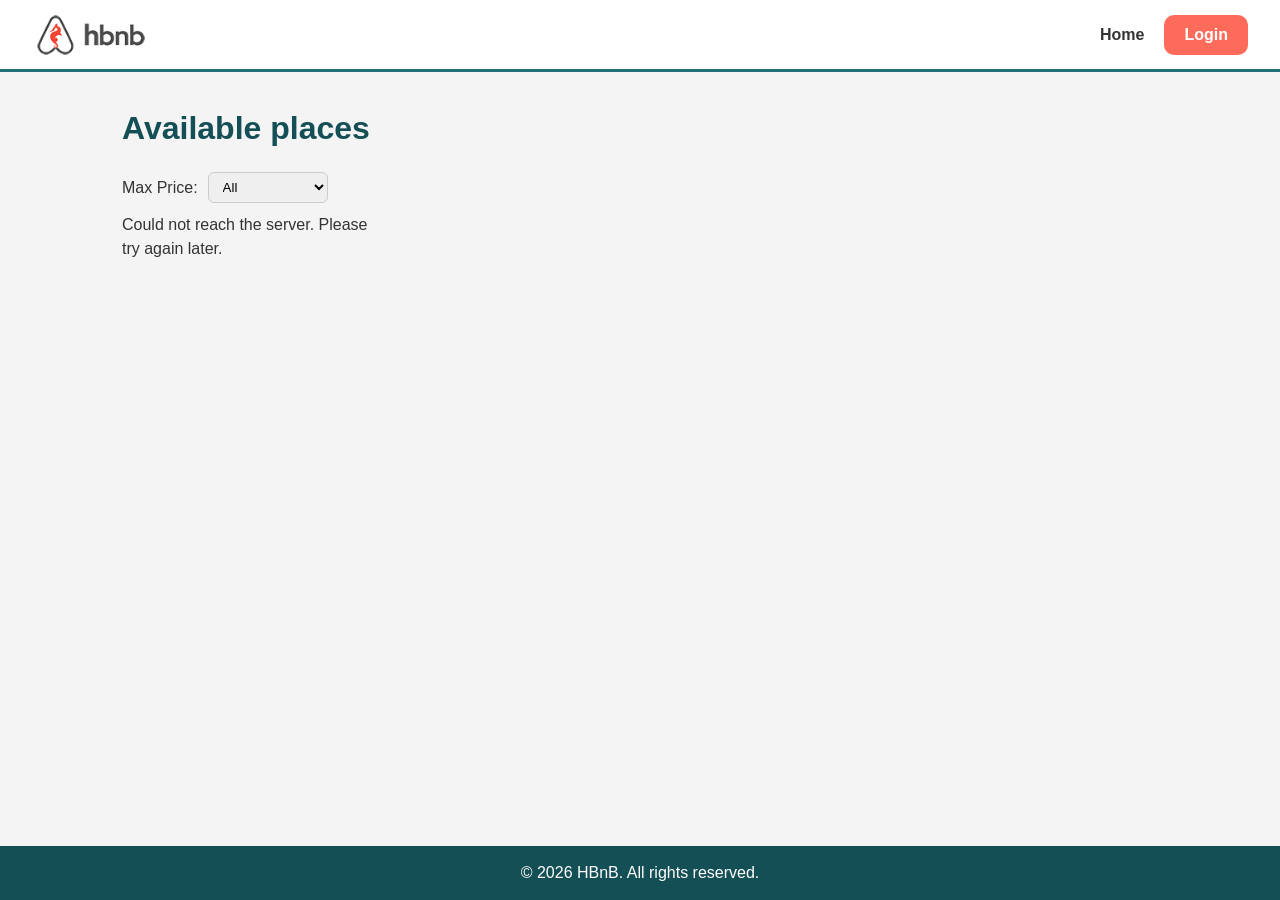
<file: part4/index.html>
<!DOCTYPE html>
<html lang="en">
<head>
    <meta charset="UTF-8">
    <meta name="viewport" content="width=device-width, initial-scale=1.0">
    <title>List of Places</title>
    <link rel="stylesheet" href="styles.css">
    <link rel="icon" type="image/png" href="images/icon.png">
</head>
<body>
    <header>
        <a href="index.html"><img class="logo" src="images/logo.png" alt="HBnB logo"></a>
        <nav>
            <a href="index.html">Home</a>
            <a href="login.html" id="login-link" class="login-button">Login</a>
        </nav>
    </header>
    <main>
        <h1>Available places</h1>
        <section id="filter">
            <label for="price-filter">Max Price:</label>
            <select id="price-filter">
                <!-- Static options for the design; they can be replaced dynamically later -->
                <option value="10">10</option>
                <option value="50">50</option>
                <option value="100">100</option>
                <option value="All" selected>All</option>
            </select>
        </section>
        <section id="places-list">
            <!-- Sample cards for the design; the list is meant to be populated dynamically later -->
            <article class="place-card">
                <h2>Cozy Flat in the Old City</h2>
                <p class="price">$80 per night</p>
                <a class="details-button" href="place.html">View Details</a>
            </article>
            <article class="place-card">
                <h2>Seaside Villa with Pool</h2>
                <p class="price">$220 per night</p>
                <a class="details-button" href="place.html">View Details</a>
            </article>
            <article class="place-card">
                <h2>Mountain Cabin Retreat</h2>
                <p class="price">$135 per night</p>
                <a class="details-button" href="place.html">View Details</a>
            </article>
            <article class="place-card">
                <h2>Modern Loft Downtown</h2>
                <p class="price">$110 per night</p>
                <a class="details-button" href="place.html">View Details</a>
            </article>
        </section>
    </main>

    <footer>
        <p>&copy; 2026 HBnB. All rights reserved.</p>
    </footer>
    <script src="scripts.js"></script>
</body>
</html>
</file>
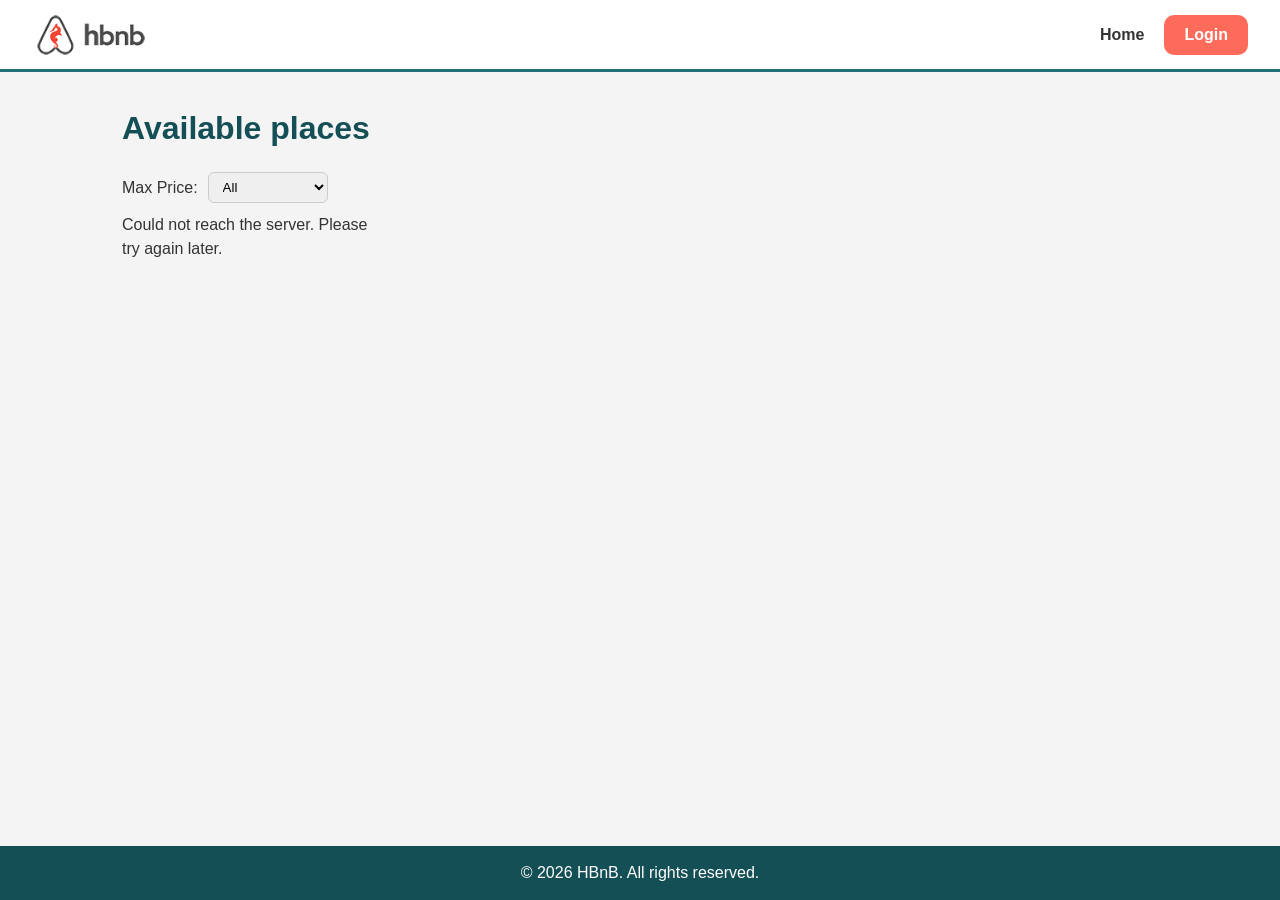
<file: part4/add_review.html>
<!DOCTYPE html>
<html lang="en">
<head>
    <meta charset="UTF-8">
    <meta name="viewport" content="width=device-width, initial-scale=1.0">
    <title>Add Review</title>
    <link rel="stylesheet" href="styles.css">
    <link rel="icon" type="image/png" href="images/icon.png">
</head>
<body>
    <header>
        <a href="index.html"><img class="logo" src="images/logo.png" alt="HBnB logo"></a>
        <nav>
            <a href="index.html">Home</a>
            <a href="login.html" id="login-link" class="login-button">Login</a>
        </nav>
    </header>
    <main>
        <section class="add-review">
            <h1>Add a Review</h1>
            <p class="subtitle">Place: <b>Cozy Flat in the Old City</b></p>
            <form id="review-form" class="form">
                <label for="review">Your Review:</label>
                <textarea id="review" name="review" rows="5" required></textarea>

                <label for="rating">Rating:</label>
                <select id="rating" name="rating" required>
                    <option value="">Select a rating</option>
                    <option value="5">5 - Excellent</option>
                    <option value="4">4 - Good</option>
                    <option value="3">3 - Average</option>
                    <option value="2">2 - Poor</option>
                    <option value="1">1 - Terrible</option>
                </select>

                <button type="submit" class="details-button">Submit Review</button>
            </form>
        </section>
    </main>

    <footer>
        <p>&copy; 2026 HBnB. All rights reserved.</p>
    </footer>
    <script src="scripts.js"></script>
</body>
</html>
</file>
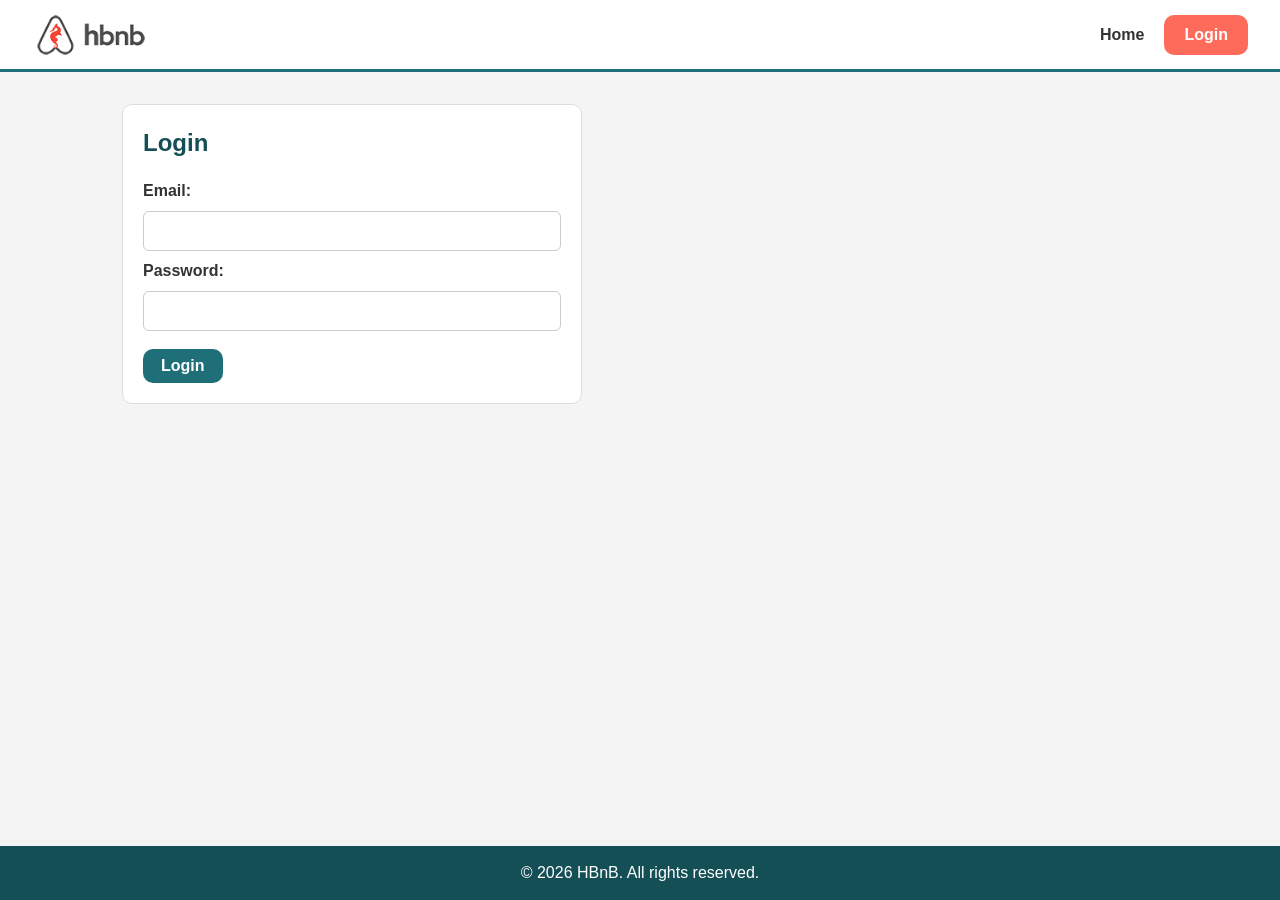
<file: part4/login.html>
<!DOCTYPE html>
<html lang="en">
<head>
    <meta charset="UTF-8">
    <meta name="viewport" content="width=device-width, initial-scale=1.0">
    <title>Login</title>
    <link rel="stylesheet" href="styles.css">
    <link rel="icon" type="image/png" href="images/icon.png">
</head>
<body>
    <header>
        <a href="index.html"><img class="logo" src="images/logo.png" alt="HBnB logo"></a>
        <nav>
            <a href="index.html">Home</a>
            <a href="login.html" id="login-link" class="login-button">Login</a>
        </nav>
    </header>
    <main>
        <p id="login-error" class="error-message" role="alert" hidden></p>
        <form id="login-form" class="form">
            <h2>Login</h2>
            <label for="email">Email:</label>
            <input type="email" id="email" name="email" autocomplete="email" required>

            <label for="password">Password:</label>
            <input type="password" id="password" name="password" autocomplete="current-password" required>

            <button type="submit" class="details-button">Login</button>
        </form>
    </main>

    <footer>
        <p>&copy; 2026 HBnB. All rights reserved.</p>
    </footer>
    <script src="scripts.js"></script>
</body>
</html>
</file>
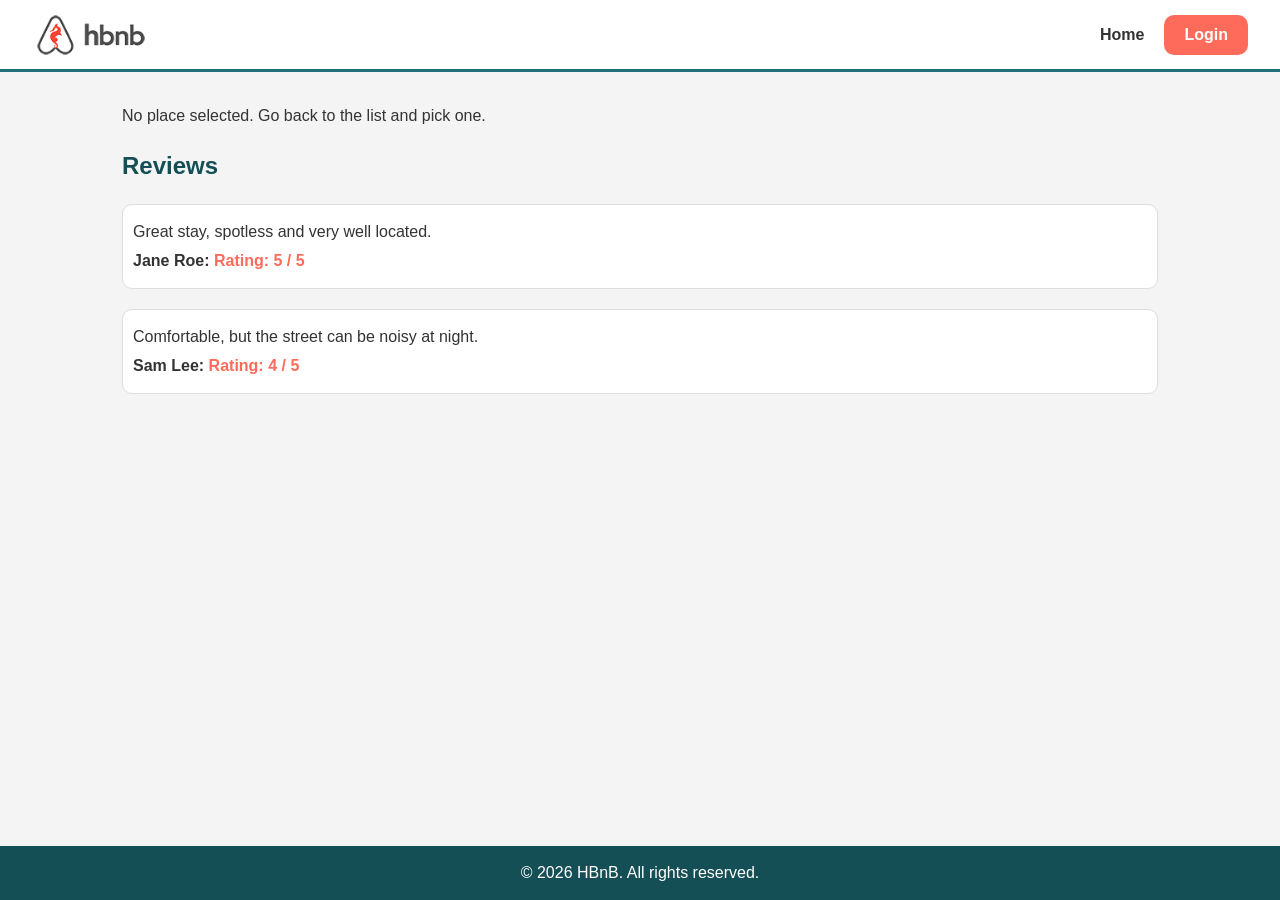
<file: part4/place.html>
<!DOCTYPE html>
<html lang="en">
<head>
    <meta charset="UTF-8">
    <meta name="viewport" content="width=device-width, initial-scale=1.0">
    <title>Place Details</title>
    <link rel="stylesheet" href="styles.css">
    <link rel="icon" type="image/png" href="images/icon.png">
</head>
<body>
    <header>
        <a href="index.html"><img class="logo" src="images/logo.png" alt="HBnB logo"></a>
        <nav>
            <a href="index.html">Home</a>
            <a href="login.html" id="login-link" class="login-button">Login</a>
        </nav>
    </header>
    <main>
        <section id="place-details" class="place-details">
            <!-- Sample details for the design; meant to be populated dynamically later -->
            <h1>Cozy Flat in the Old City</h1>
            <div class="place-info">
                <p><b>Host:</b> John Doe</p>
                <p><b>Price per night:</b> $80</p>
                <p><b>Description:</b> A bright, quiet flat a few minutes' walk from the old city walls, cafes and the seaside boulevard.</p>
                <p><b>Amenities:</b></p>
                <ul class="amenities">
                    <li>WiFi</li>
                    <li>Air Conditioning</li>
                    <li>Swimming Pool</li>
                </ul>
            </div>
        </section>
        <section id="reviews">
            <h2>Reviews</h2>
            <!-- Sample reviews for the design; meant to be populated dynamically later -->
            <article class="review-card">
                <p class="comment">Great stay, spotless and very well located.</p>
                <p class="reviewer"><b>Jane Roe:</b> <span class="rating">Rating: 5 / 5</span></p>
            </article>
            <article class="review-card">
                <p class="comment">Comfortable, but the street can be noisy at night.</p>
                <p class="reviewer"><b>Sam Lee:</b> <span class="rating">Rating: 4 / 5</span></p>
            </article>
        </section>
        <section id="add-review" class="add-review">
            <h2>Add a Review</h2>
            <form id="review-form" class="form">
                <label for="review-text">Review:</label>
                <textarea id="review-text" name="review-text" rows="4" required></textarea>

                <label for="rating">Rating:</label>
                <select id="rating" name="rating" required>
                    <option value="">Select a rating</option>
                    <option value="5">5 - Excellent</option>
                    <option value="4">4 - Good</option>
                    <option value="3">3 - Average</option>
                    <option value="2">2 - Poor</option>
                    <option value="1">1 - Terrible</option>
                </select>

                <button type="submit" class="details-button">Submit</button>
            </form>
            <p class="more-link"><a class="details-button" href="add_review.html">Add a Review on its own page</a></p>
        </section>
    </main>

    <footer>
        <p>&copy; 2026 HBnB. All rights reserved.</p>
    </footer>
    <script src="scripts.js"></script>
</body>
</html>
</file>
<file: part4/styles.css>
/* 
  Base styles from the starter file, extended to match the HBnB design.
*/

* {
    box-sizing: border-box;
    margin: 0;
    padding: 0;
    font-family: Arial, sans-serif;
}

:root {
    --primary: #1f6f78;
    --primary-dark: #154f56;
    --accent: #ff6b5b;
    --muted: #5d6c75;
}

body {
    min-height: 100vh;
    display: flex;
    flex-direction: column;
    background-color: #f4f4f4;
    color: #333;
    line-height: 1.5;
}

/* ---------- Header and navigation ---------- */
header {
    display: flex;
    align-items: center;
    justify-content: space-between;
    gap: 20px;
    padding: 0.6rem 2rem;
    background-color: #ffffff;
    color: #333;
    border-bottom: 3px solid var(--primary);
}

.logo {
    display: block;
    height: 50px;
    width: auto;
}

nav {
    display: flex;
    align-items: center;
    gap: 20px;
}

nav a {
    color: #333;
    text-decoration: none;
    font-weight: bold;
    margin-left: 0;
}

nav a:hover {
    color: var(--primary);
}

nav a.login-button,
.login-button {
    padding: 8px 20px;
    color: #ffffff;
    background-color: var(--accent);
    border-radius: 10px;
}

nav a.login-button:hover,
.login-button:hover {
    color: #ffffff;
    background-color: #e8554a;
}

/* ---------- Main content ---------- */
main {
    flex: 1;
    width: 100%;
    max-width: 1100px;
    margin: 0 auto;
    padding: 2rem;
}

h1 {
    margin-bottom: 20px;
    color: var(--primary-dark);
}

h2 {
    margin-bottom: 10px;
    color: var(--primary-dark);
}

/* ---------- Filter (index) ---------- */
#filter {
    display: flex;
    align-items: center;
    gap: 10px;
    margin-bottom: 10px;
}

#filter select {
    min-width: 120px;
    padding: 6px 10px;
    border: 1px solid #ccc;
    border-radius: 6px;
}

/* ---------- Cards (places and reviews) ---------- */
.place-card,
.review-card {
    margin: 20px;
    padding: 10px;
    border: 1px solid #ddd;
    border-radius: 10px;
    background-color: #ffffff;
}

#places-list {
    display: grid;
    grid-template-columns: repeat(auto-fill, minmax(240px, 1fr));
}

.place-card .price {
    margin-bottom: 15px;
    color: var(--muted);
}

.review-card p {
    margin: 5px 0;
}

.review-card .rating {
    color: var(--accent);
    font-weight: bold;
}

/* ---------- Buttons ---------- */
.details-button {
    display: inline-block;
    padding: 8px 18px;
    border: none;
    border-radius: 10px;
    background-color: var(--primary);
    color: #ffffff;
    font-size: 1rem;
    font-weight: bold;
    text-decoration: none;
    cursor: pointer;
}

.details-button:hover {
    background-color: var(--primary-dark);
}

/* ---------- Place details ---------- */
.place-details,
#reviews,
.add-review {
    margin-bottom: 20px;
}

.place-info {
    padding: 15px;
    border: 1px solid #ddd;
    border-radius: 10px;
    background-color: #ffffff;
}

.place-info p {
    margin: 8px 0;
}

.amenities {
    padding-left: 25px;
}

#reviews .review-card {
    margin-left: 0;
    margin-right: 0;
}

.more-link {
    margin-top: 15px;
}

/* ---------- Forms (login and add review) ---------- */
.form {
    display: flex;
    flex-direction: column;
    gap: 8px;
    max-width: 460px;
    padding: 20px;
    border: 1px solid #ddd;
    border-radius: 10px;
    background-color: #ffffff;
}

.form label {
    font-weight: bold;
}

.form input,
.form select,
.form textarea {
    width: 100%;
    padding: 10px;
    border: 1px solid #ccc;
    border-radius: 6px;
    font-size: 1rem;
}

.form input:focus,
.form select:focus,
.form textarea:focus {
    outline: 2px solid var(--primary);
    border-color: var(--primary);
}

.form button {
    margin-top: 10px;
    align-self: flex-start;
}

.add-review .subtitle {
    margin-bottom: 15px;
    color: var(--muted);
}

/* ---------- Footer ---------- */
footer {
    padding: 15px;
    text-align: center;
    color: #ffffff;
    background-color: var(--primary-dark);
}

/* ---------- Small screens ---------- */
@media (max-width: 600px) {
    header {
        flex-wrap: wrap;
        justify-content: center;
        padding: 10px;
    }

    main {
        padding: 1rem;
    }

    #places-list {
        grid-template-columns: 1fr;
    }
}

/* ---------- Error message (login) ---------- */
.error-message {
    max-width: 460px;
    margin-bottom: 20px;
    padding: 10px;
    border: 1px solid #e0a4a0;
    border-radius: 10px;
    background-color: #fdeceb;
    color: #a12a22;
    font-weight: bold;
}

/* ---------- Success message (add review) ---------- */
.success-message {
    max-width: 460px;
    margin-bottom: 20px;
    padding: 10px;
    border: 1px solid #9fcfa6;
    border-radius: 10px;
    background-color: #eaf6ec;
    color: #1f6b2c;
    font-weight: bold;
}

[hidden] {
    display: none !important;
}
</file>
